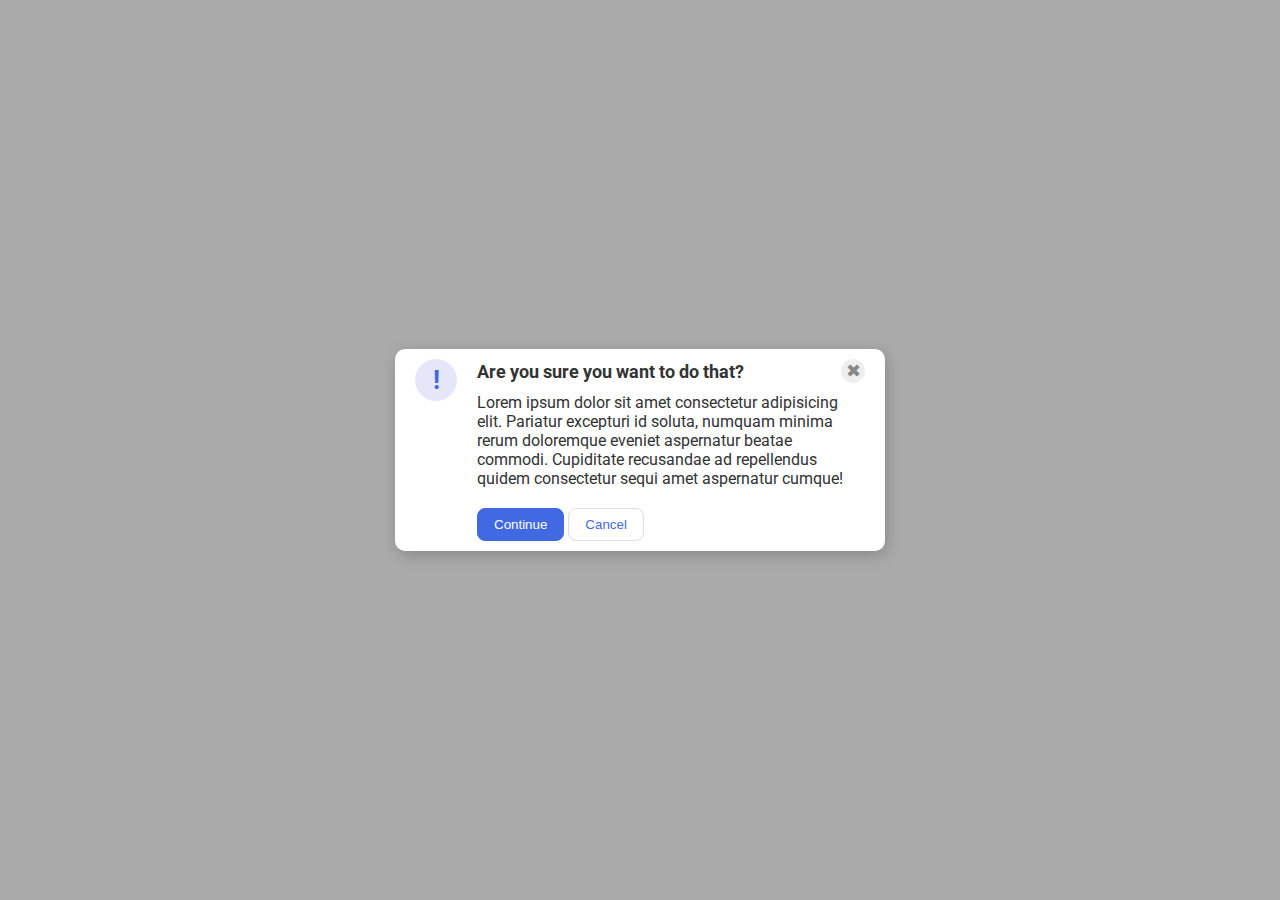
<file: flex/05-flex-modal/index.html>
<!DOCTYPE html>
<html lang="en">
  <head>
    <meta charset="UTF-8">
    <meta http-equiv="X-UA-Compatible" content="IE=edge">
    <meta name="viewport" content="width=device-width, initial-scale=1.0">
    <link rel="stylesheet" href="style.css">
    <title>Modal</title>
  </head>
  <body>
    <div class="modal">
      <div class="icon">!</div>
      <div class="text-body">
        <div class="header">Are you sure you want to do that?
        <button class="close-button">✖</button></div>
        <div class="text-buttons">
        <div class="text">Lorem ipsum dolor sit amet consectetur adipisicing elit. Pariatur excepturi id soluta, numquam minima rerum doloremque eveniet aspernatur beatae commodi. Cupiditate recusandae ad repellendus quidem consectetur sequi amet aspernatur cumque!</div>
        <button class="continue">Continue</button>
        <button class="cancel">Cancel</button>
      </div>
  </body>
</html>
</file>
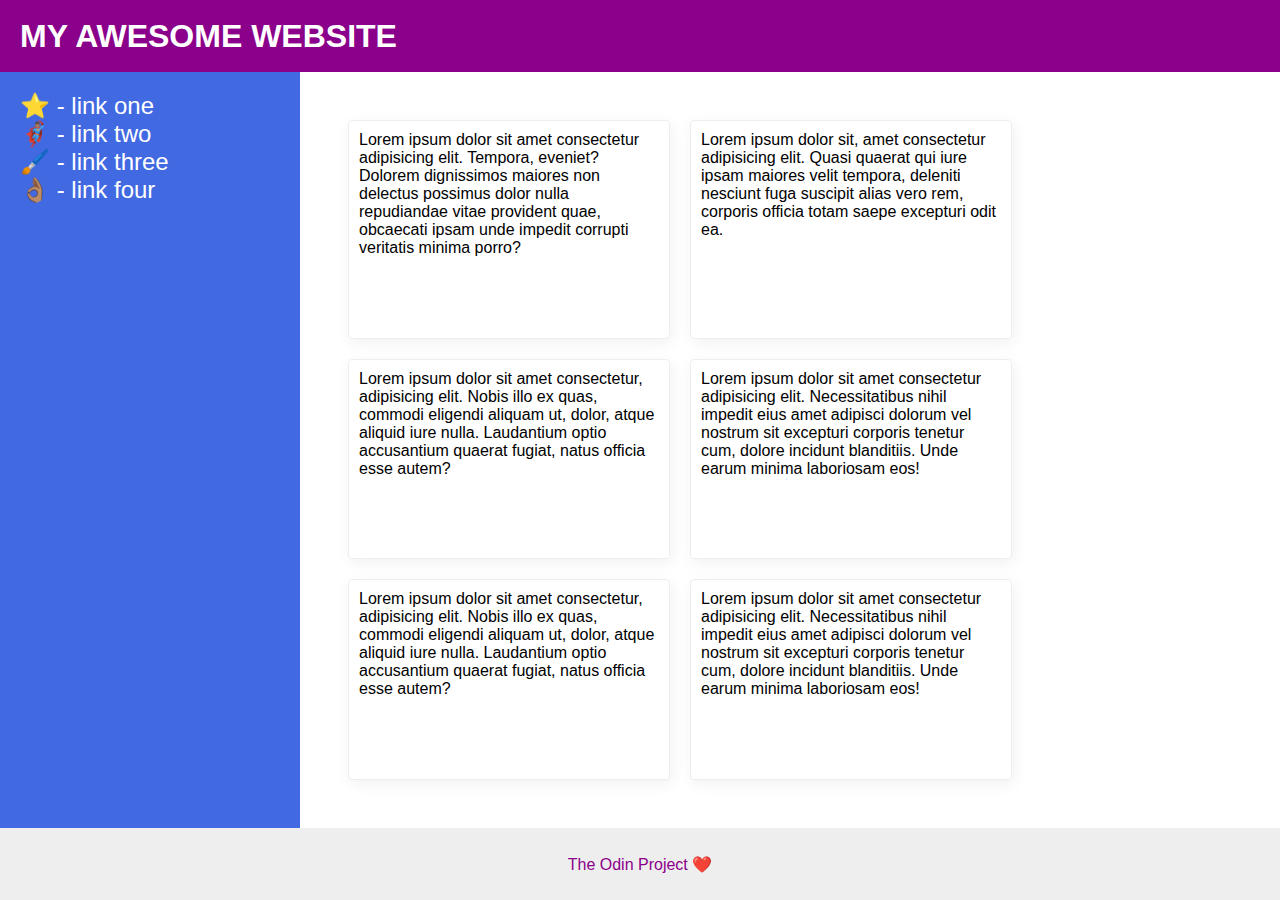
<file: flex/07-flex-layout-2/index.html>
<!DOCTYPE html>
<html lang="en">
  <head>
    <meta charset="UTF-8">
    <meta http-equiv="X-UA-Compatible" content="IE=edge">
    <meta name="viewport" content="width=device-width, initial-scale=1.0">
    <title>The Holy Grail</title>
    <link rel="stylesheet" href="style.css">
  </head>
  <body>
    <div class="header">
      MY AWESOME WEBSITE
    </div>

    <div class="internal-body">
      <div class="sidebar">
        <ul>
          <li><a href="#">⭐ - link one</a></li>
          <li><a href="#">🦸🏽‍♂️ - link two</a></li>
          <li><a href="#">🖌️ - link three</a></li>
          <li><a href="#">👌🏽 - link four</a></li>
        </ul>
      </div>
      <div class="card-body">
        <div class="card">Lorem ipsum dolor sit amet consectetur adipisicing elit. Tempora, eveniet? Dolorem dignissimos maiores non delectus possimus dolor nulla repudiandae vitae provident quae, obcaecati ipsam unde impedit corrupti veritatis minima porro?</div>
        <div class="card">Lorem ipsum dolor sit, amet consectetur adipisicing elit. Quasi quaerat qui iure ipsam maiores velit tempora, deleniti nesciunt fuga suscipit alias vero rem, corporis officia totam saepe excepturi odit ea.</div>
        <div class="card">Lorem ipsum dolor sit amet consectetur, adipisicing elit. Nobis illo ex quas, commodi eligendi aliquam ut, dolor, atque aliquid iure nulla. Laudantium optio accusantium quaerat fugiat, natus officia esse autem?</div>
        <div class="card">Lorem ipsum dolor sit amet consectetur adipisicing elit. Necessitatibus nihil impedit eius amet adipisci dolorum vel nostrum sit excepturi corporis tenetur cum, dolore incidunt blanditiis. Unde earum minima laboriosam eos!</div>
        <div class="card">Lorem ipsum dolor sit amet consectetur, adipisicing elit. Nobis illo ex quas, commodi eligendi aliquam ut, dolor, atque aliquid iure nulla. Laudantium optio accusantium quaerat fugiat, natus officia esse autem?</div>
        <div class="card">Lorem ipsum dolor sit amet consectetur adipisicing elit. Necessitatibus nihil impedit eius amet adipisci dolorum vel nostrum sit excepturi corporis tenetur cum, dolore incidunt blanditiis. Unde earum minima laboriosam eos!</div>
      </div>
  </div>

    <div class="footer">
      The Odin Project ❤️
    </div>
  </body>
</html>
</file>
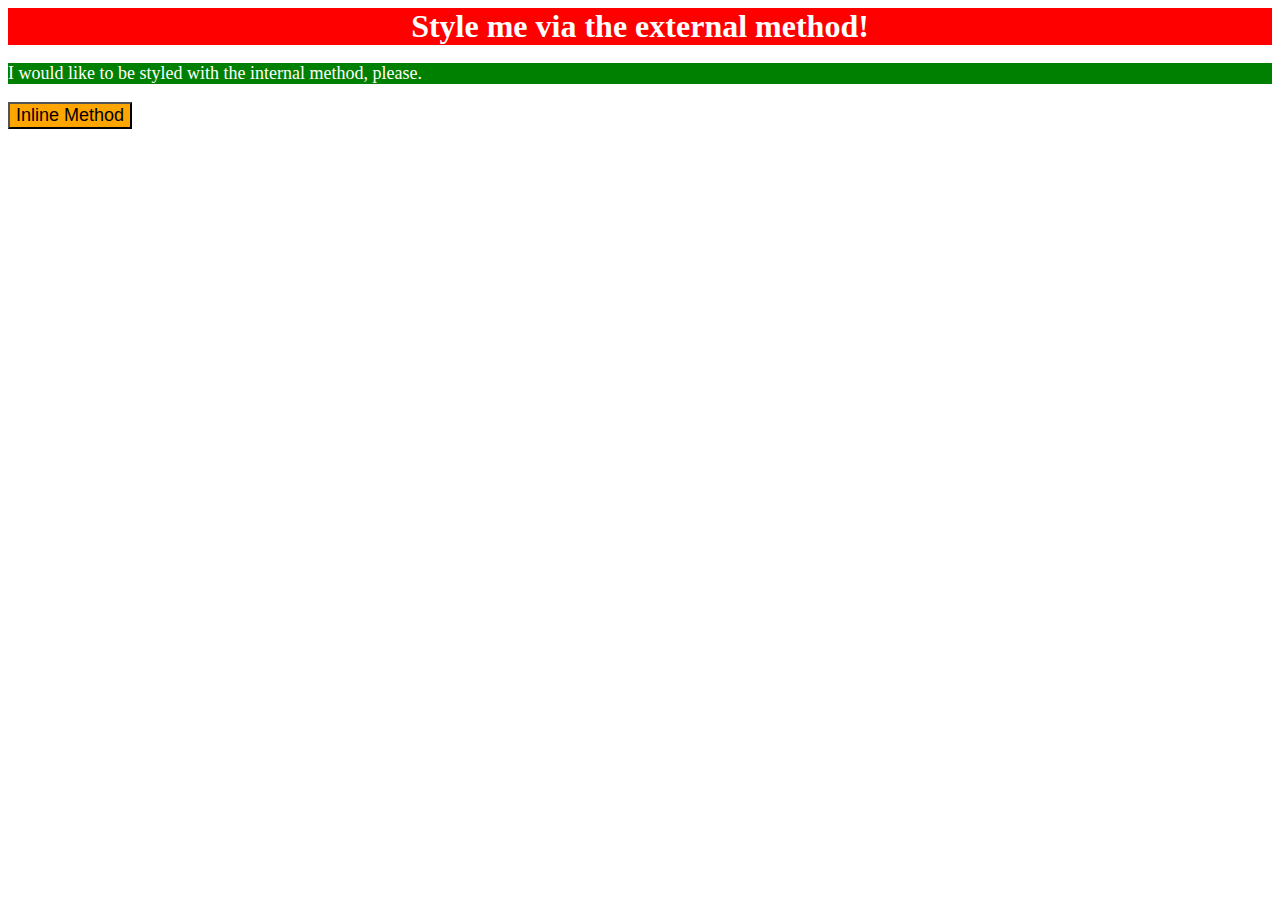
<file: foundations/01-css-methods/index.html>
<!DOCTYPE html>
<html lang="en">
  <head>
    <meta charset="UTF-8">
    <meta http-equiv="X-UA-Compatible" content="IE=edge">
    <meta name="viewport" content="width=device-width, initial-scale=1.0">
    <link rel="stylesheet" href="style.css">
    <title>Methods for Adding CSS</title>
    <style>
      p {
        background-color: green;
        color: white;
        font-size: 18px;
      }
    </style>
  </head>
  <body>
    <div>Style me via the external method!</div>
    <p>I would like to be styled with the internal method, please.</p>
    <button style="background-color: orange; font-size: 18px;">Inline Method</button>
  </body>
</html>
</file>
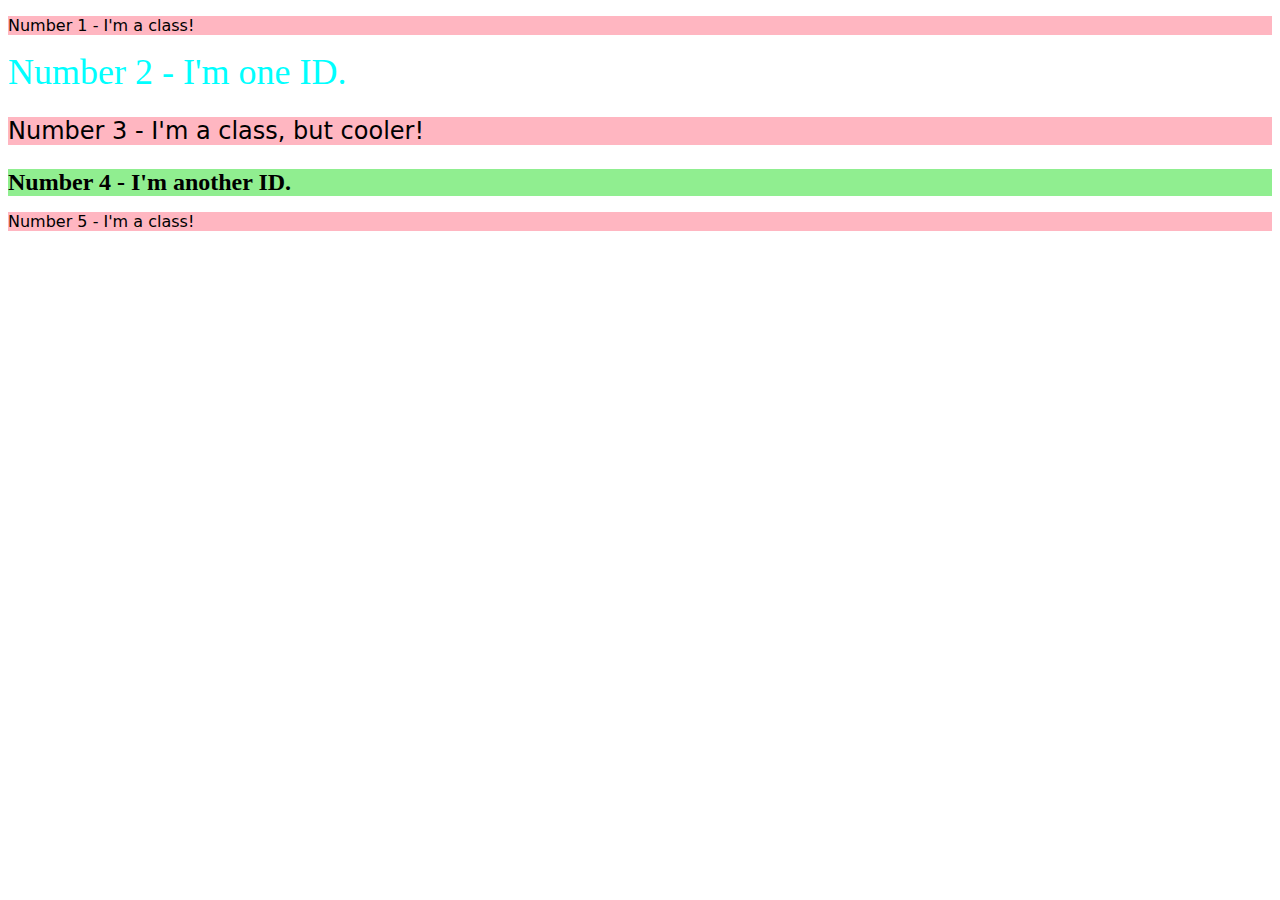
<file: foundations/02-class-id-selectors/index.html>
<!DOCTYPE html>
<html lang="en">
  <head>
    <meta charset="UTF-8">
    <meta http-equiv="X-UA-Compatible" content="IE=edge">
    <meta name="viewport" content="width=device-width, initial-scale=1.0">
    <title>Class and ID Selectors</title>
    <link rel="stylesheet" href="style.css">
  </head>
  <body>
    <p class="odd">Number 1 - I'm a class!</p>
    <div id="second">Number 2 - I'm one ID.</div>
    <p class="odd third">Number 3 - I'm a class, but cooler!</p>
    <div id="fourth">Number 4 - I'm another ID.</div>
    <p class="odd">Number 5 - I'm a class!</p>
  </body>
</html>
</file>
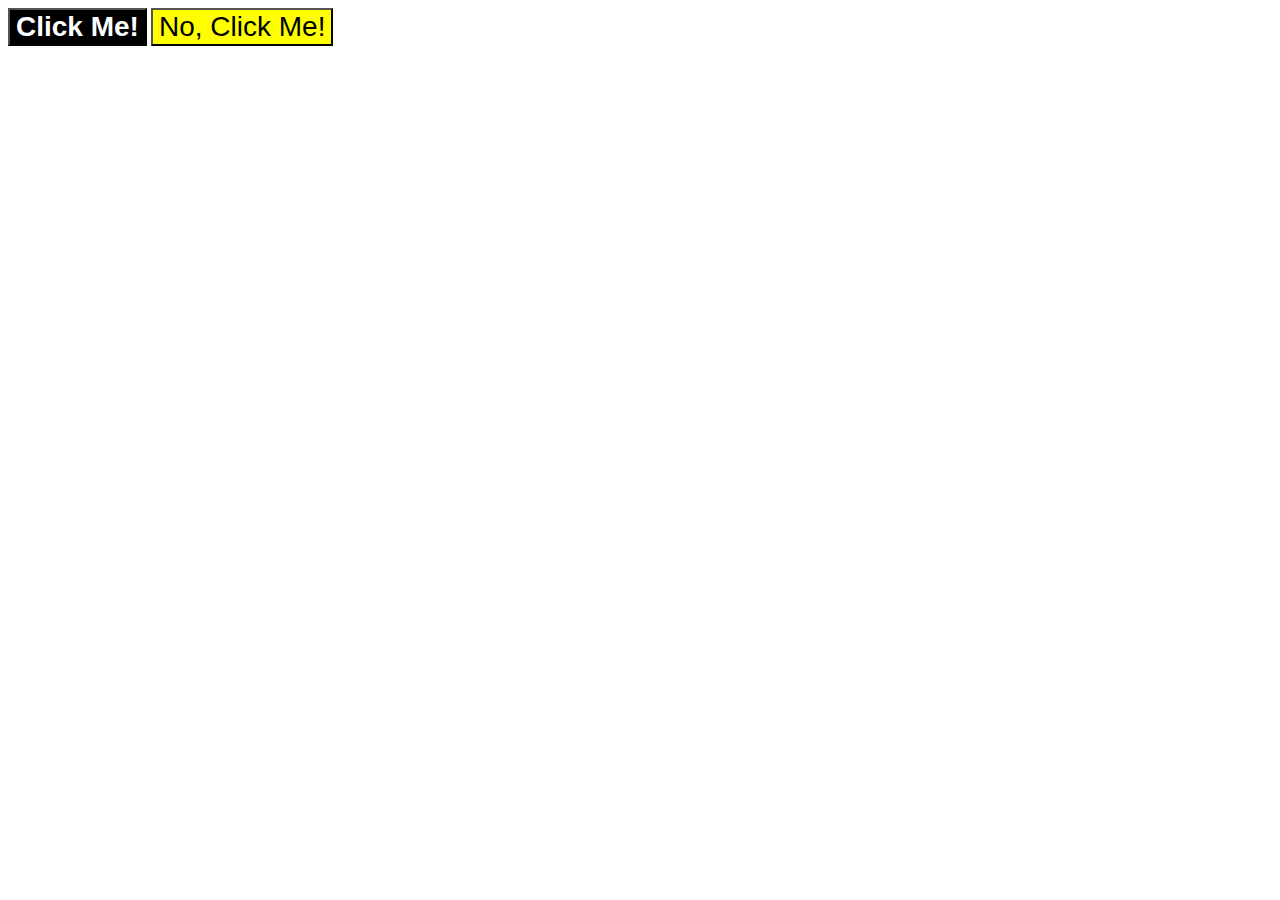
<file: foundations/03-grouping-selectors/index.html>
<!DOCTYPE html>
<html lang="en">
  <head>
    <meta charset="UTF-8">
    <meta http-equiv="X-UA-Compatible" content="IE=edge">
    <meta name="viewport" content="width=device-width, initial-scale=1.0">
    <title>Grouping Selectors</title>
    <link rel="stylesheet" href="style.css">
  </head>
  <body>
    <button class="button1">Click Me!</button>
    <button class="button2">No, Click Me!</button>
  </body>
</html>
</file>
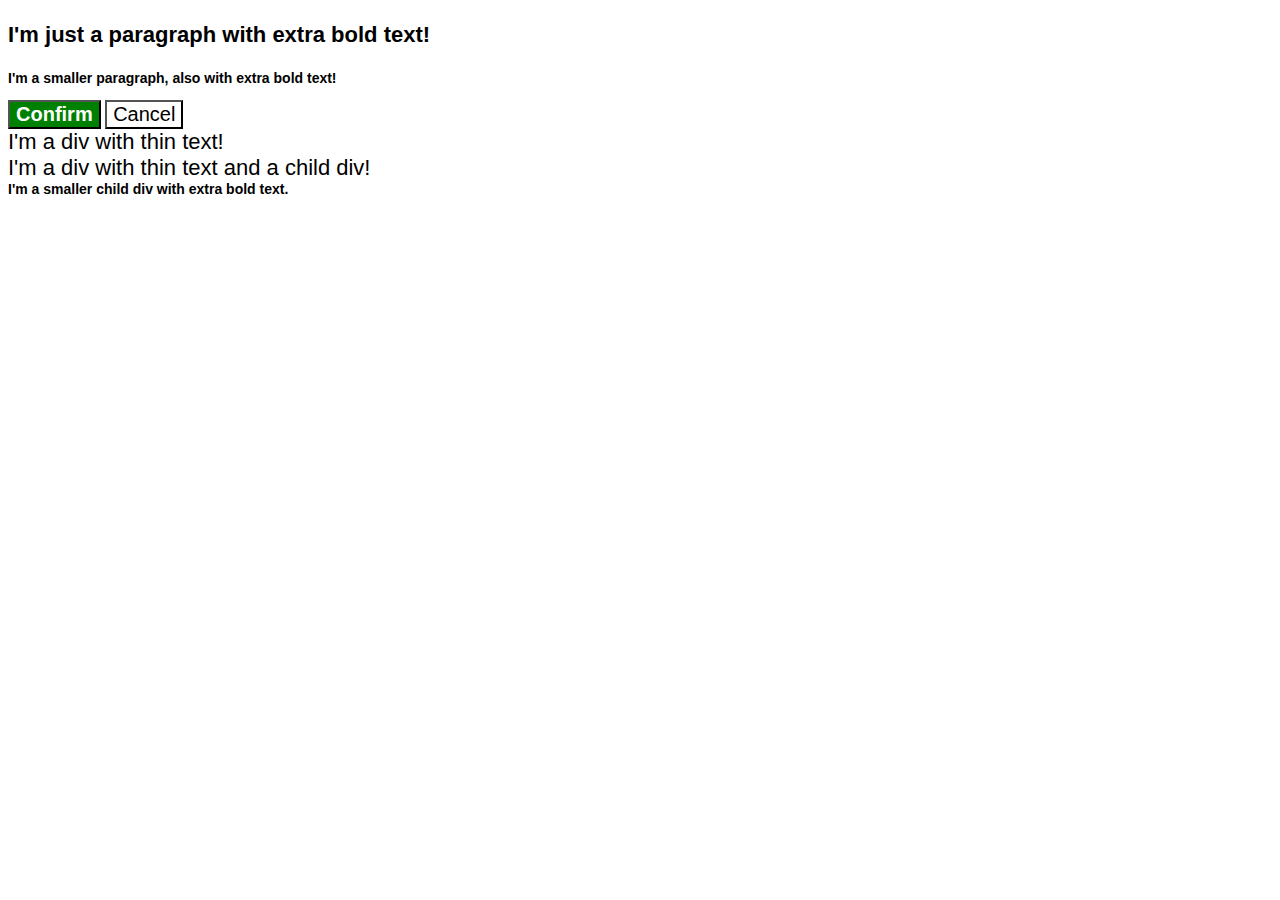
<file: foundations/06-cascade-fix/index.html>
<!DOCTYPE html>
<html lang="en">
  <head>
    <meta charset="UTF-8">
    <meta http-equiv="X-UA-Compatible" content="IE=edge">
    <meta name="viewport" content="width=device-width, initial-scale=1.0">
    <title>Fix the Cascade</title>
    <link rel="stylesheet" href="style.css">
  </head>
  <body>
    <p class="para">I'm just a paragraph with extra bold text!</p>
    <p class="para small-para">I'm a smaller paragraph, also with extra bold text!</p>

    <button class="button" id="confirm">Confirm</button>
    <button class="button">Cancel</button>

    <div class="text">I'm a div with thin text!</div>
    <div class="text">I'm a div with thin text and a child div!
      <div class="child">I'm a smaller child div with extra bold text.</div>
    </div>
  </body>
</html>
</file>
<file: flex/05-flex-modal/style.css>
@import url('https://fonts.googleapis.com/css2?family=Roboto:wght@400;700&display=swap');

html, body {
  height: 100%;
}

body {
  font-family: Roboto, sans-serif;
  margin: 0;
  background: #aaa;
  color: #333;
  /* I'll give you this one for free lol */
  display: flex;
  align-items: center;
  justify-content: center;
}

.modal {
  background: white;
  width: 480px;
  border-radius: 10px;
  box-shadow: 2px 4px 16px rgba(0,0,0,.2);
  display: flex;
  padding: 10px 10px 10px 0px;
}

.icon {
  color: royalblue;
  font-size: 26px;
  font-weight: 700;
  background: lavender;
  width: 42px;
  height: 42px;
  border-radius: 50%;
  display: flex;
  align-items: center;
  justify-content: center;
  margin: 0 20px;
}

.close-button {
  background: #eee;
  border-radius: 50%;
  color: #888;
  font-weight: 500;
  font-size: 18px;
  height: 24px;
  width: 24px;
  display: flex;
  align-items: center;
  justify-content: center;
  border: 1px solid #eee;
  padding: 0;
  margin-left: auto;
  margin-right: 10px; 
}

.text-body {
  display: flex;
  flex-direction: column;
  flex: 1;
}

.text {
  width: 370px;
}

.header {
  display: flex;
  flex-direction: row;
  font-weight: bold;
  font-size: large;
  align-items: center;
  margin-bottom: 10px;
}

button {
  cursor: pointer;
  padding: 8px 16px;
  border-radius: 8px;
}

button.continue {
  background: royalblue;
  border: 1px solid royalblue;
  color: white;
  margin-top: 20px;
}

button.cancel {
  background: white;
  border: 1px solid #ddd;
  color: royalblue;
}
</file>
<file: flex/07-flex-layout-2/style.css>
body {
  font-family: -apple-system, BlinkMacSystemFont, 'Segoe UI', Roboto, Oxygen, Ubuntu, Cantarell, 'Open Sans', 'Helvetica Neue', sans-serif;
  margin: 0;
  min-height: 100vh;
  display: flex;
  flex-direction: column;
  justify-content: stretch;
}

.header {
  height: 72px;
  background: darkmagenta;
  color: white;
  font-size: 32px;
  font-weight: 900;
  display: flex;
  align-items: center;
  padding-left: 20px;
}

.footer {
  height: 72px;
  background: #eee;
  color: darkmagenta;
  
  display: flex;
  justify-content: center;
  align-items: center;
}

.sidebar {
  width: 300px;
  background: royalblue;
  box-sizing: border-box;
  flex: 2 0 auto;
  display: flex;
}

.card {
  border: 1px solid #eee;
  box-shadow: 2px 4px 16px rgba(0,0,0,.06);
  border-radius: 4px;
  height: auto;
  width: 300px;
  padding: 10px;
}

.internal-body {
  display: flex;
  flex: 1;
}

.card-body {
  display: flex;
  flex-wrap: wrap;
  gap: 20px;
  padding: 48px 5px 48px 48px;
}

ul {
  list-style-type: none;
  margin: 0;
  padding: 20px;
}

a {
  text-decoration: none;
  color: white;
  font-size: 24px;
}
</file>
<file: foundations/01-css-methods/style.css>
div {
    background-color: red;
    color: white;
    font-size: 32px;
    text-align: center;
    font-weight: bold;
}
</file>
<file: foundations/02-class-id-selectors/style.css>
.odd {
    background-color: #FFB6C1;
    font-family: "Verdana", "DejaVu Sans", sans-serif;
}

#second {
    color:#00FFFF;
    font-size: 36px;
}

.third {
    font-size: 24px;
}

#fourth {
    background-color: #90EE90;
    font-size: 24px;
    font-weight: bold;
}
</file>
<file: foundations/03-grouping-selectors/style.css>
.button1, .button2 {
    font-size: 28px;
    font-family: "Helvetica", "Times New Roman", sans-serif;
}

.button1 {
    background-color: black;
    color: white;
    font-weight: bold;
}

.button2 {
    background-color: yellow;
}
</file>
<file: foundations/06-cascade-fix/style.css>
body {
  font-family: Arial, Helvetica, sans-serif;
}

.para {
  font-size: 22px;
  font-weight: 800;
}

.para.small-para {
  color: hsl(0, 0%, 0%);
  font-size: 14px;
}

#confirm {
  background: green;
  color: white;
  font-weight: bold;
} 

.button {
  background-color: rgb(255, 255, 255);
  color: rgb(0, 0, 0);
  font-size: 20px;
}

.child {
  color: rgb(0, 0, 0);
  font-weight: 800;
  font-size: 14px;
}

div.text {
  color: rgb(0, 0, 0);
  font-size: 22px;
  font-weight: 100;
}
</file>
